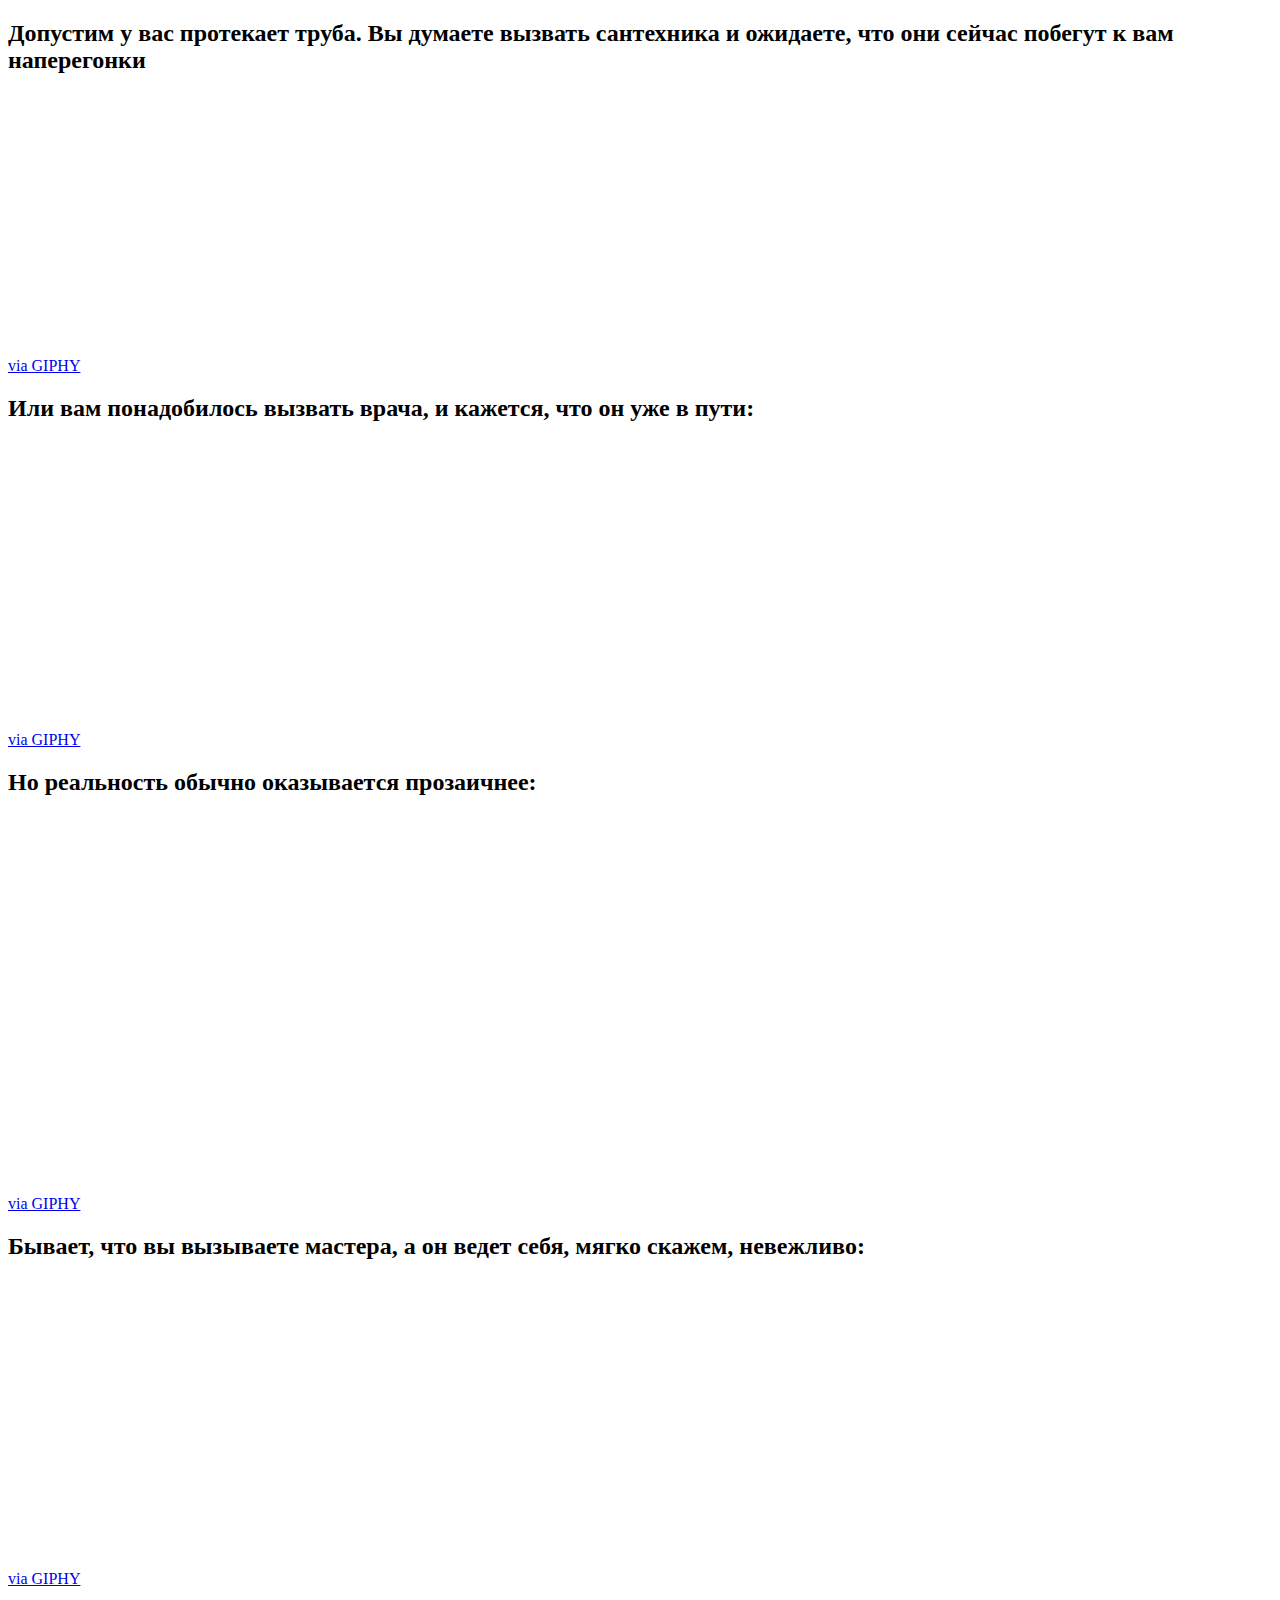
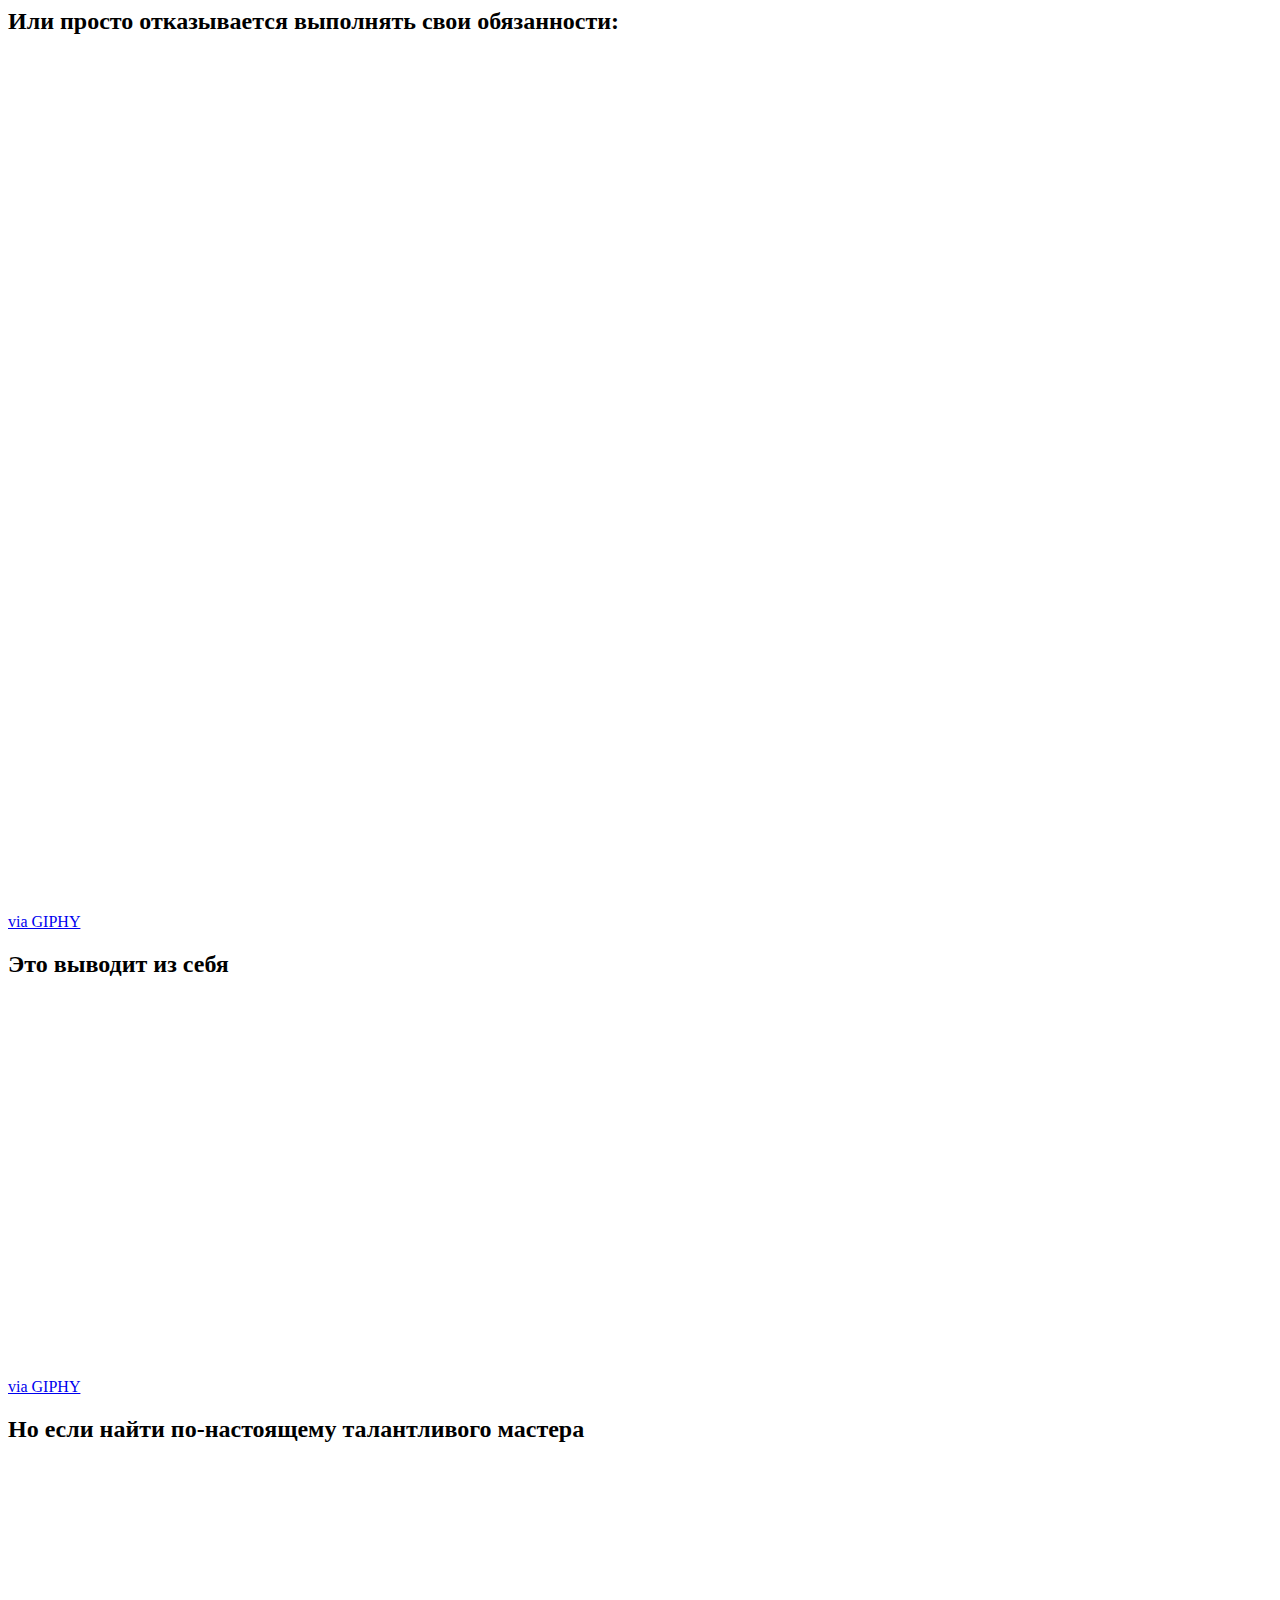
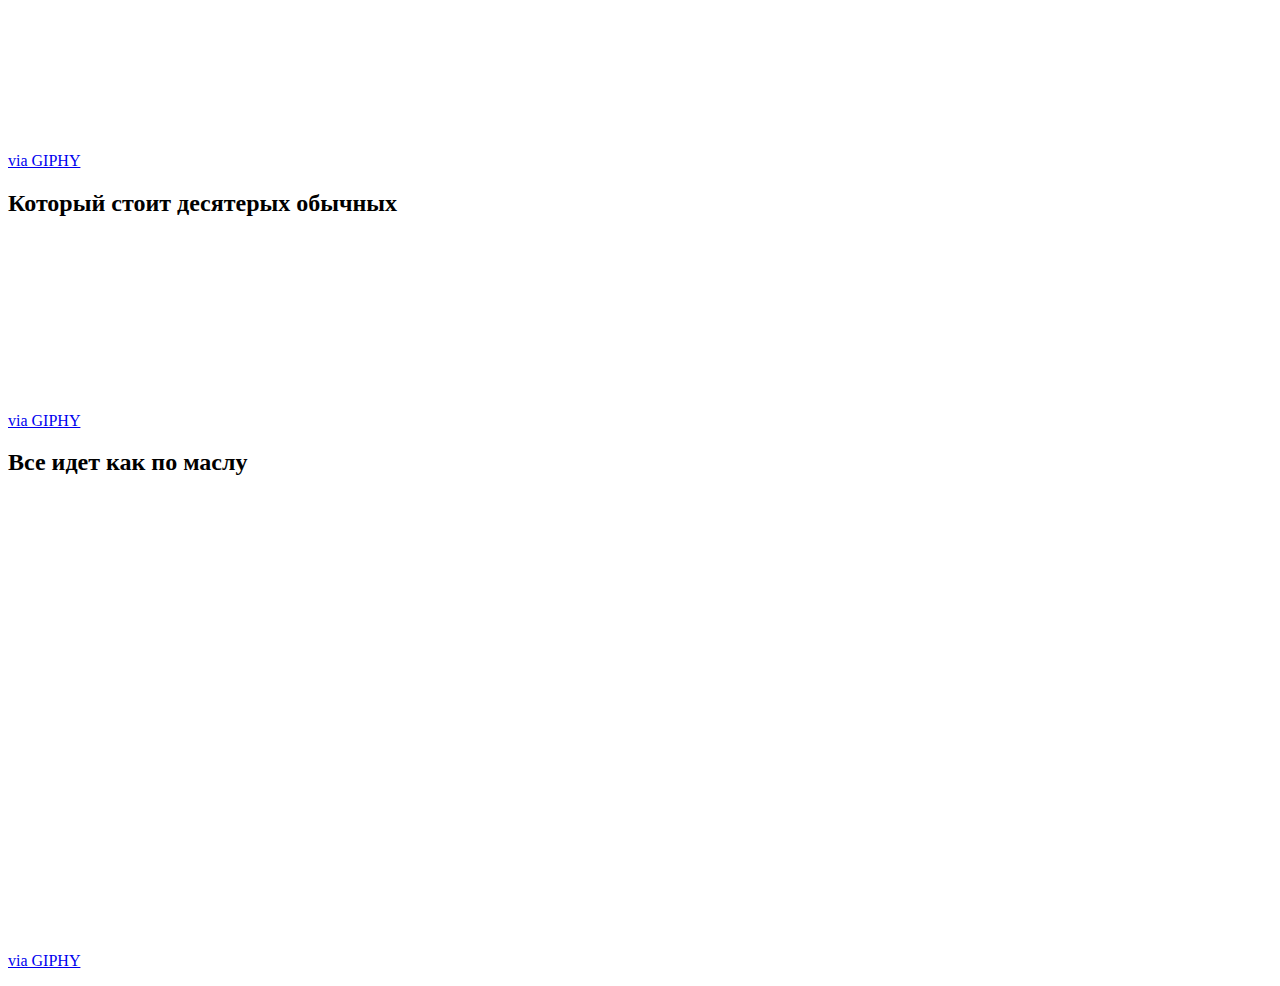
<file: index.html>
<!DOCTYPE html>
<html>
<head>
    <meta charset="UTF-8">
    <link href="mason.css" rel="stylesheet" type="text/css">

    <title>Гифанские</title>
</head>

<body>
<p><h2>Допустим у вас протекает труба. Вы думаете вызвать сантехника и ожидаете, что они сейчас побегут к вам наперегонки</h2></p>
<p><iframe src="//giphy.com/embed/11RVQtbXmdUk4E" width="480" height="243" frameBorder="0" class="giphy-embed" allowFullScreen></iframe><p><a href="http://giphy.com/gifs/running-penguin-excited-11RVQtbXmdUk4E">via GIPHY</a></p></p>

<p><h2>Или вам понадобилось вызвать врача, и кажется, что он уже в пути:</h2> </p>

<p><iframe src="//giphy.com/embed/e6bWuPBeDDAly" width="480" height="269" frameBorder="0" class="giphy-embed" allowFullScreen></iframe><p><a href="http://giphy.com/gifs/penguin-snow-e6bWuPBeDDAly">via GIPHY</a></p></p>
<p><h2>Но реальность обычно оказывается прозаичнее:</h2> </p>

<p><iframe src="//giphy.com/embed/TpkhbFd6ap0pq" width="480" height="360" frameBorder="0" class="giphy-embed" allowFullScreen></iframe><p><a href="http://giphy.com/gifs/awkward-penguin-fall-TpkhbFd6ap0pq">via GIPHY</a></p></p>

<p><h2>Бывает, что вы вызываете мастера, а он ведет себя, мягко скажем, невежливо:</h2></p>
<p>  <iframe src="//giphy.com/embed/G1Aoiacafu90s" width="480" height="270" frameBorder="0" class="giphy-embed" allowFullScreen></iframe><p><a href="http://giphy.com/gifs/G1Aoiacafu90s">via GIPHY</a></p></p>

<p><h2>Или просто отказывается выполнять свои обязанности:</h2> </p>
<p><iframe src="//giphy.com/embed/f4JmMjnMj5wSA" width="480" height="838" frameBorder="0" class="giphy-embed" allowFullScreen></iframe><p><a href="http://giphy.com/gifs/funny-fail-f4JmMjnMj5wSA">via GIPHY</a></p></p>

<p><h2>Это выводит из себя</h2> </p>

<p><iframe src="//giphy.com/embed/Eq49yQGJL835K" width="480" height="360" frameBorder="0" class="giphy-embed" allowFullScreen></iframe><p><a href="http://giphy.com/gifs/Eq49yQGJL835K">via GIPHY</a></p></p>
<p><h2>Но если найти по-настоящему талантливого мастера</h2></p>
</p>
<p><iframe src="//giphy.com/embed/AjIeI4QBHVUAw" width="480" height="269" frameBorder="0" class="giphy-embed" allowFullScreen></iframe><p><a href="http://giphy.com/gifs/AjIeI4QBHVUAw">via GIPHY</a></p></p>

<p><h2>Который стоит десятерых обычных </h2></p>
<p><iframe src="//giphy.com/embed/12RUhjJT2bF32g" width="480" height="155" frameBorder="0" class="giphy-embed" allowFullScreen></iframe><p><a href="http://giphy.com/gifs/horse-12RUhjJT2bF32g">via GIPHY</a></p></p>

<p><h2>Все идет как по маслу</h2></p>
<p><iframe src="//giphy.com/embed/YaZgr3Nj9DDI4" width="480" height="436" frameBorder="0" class="giphy-embed" allowFullScreen></iframe><p><a href="http://giphy.com/gifs/horse-YaZgr3Nj9DDI4">via GIPHY</a></p></p>
</body>
</html>
</file>
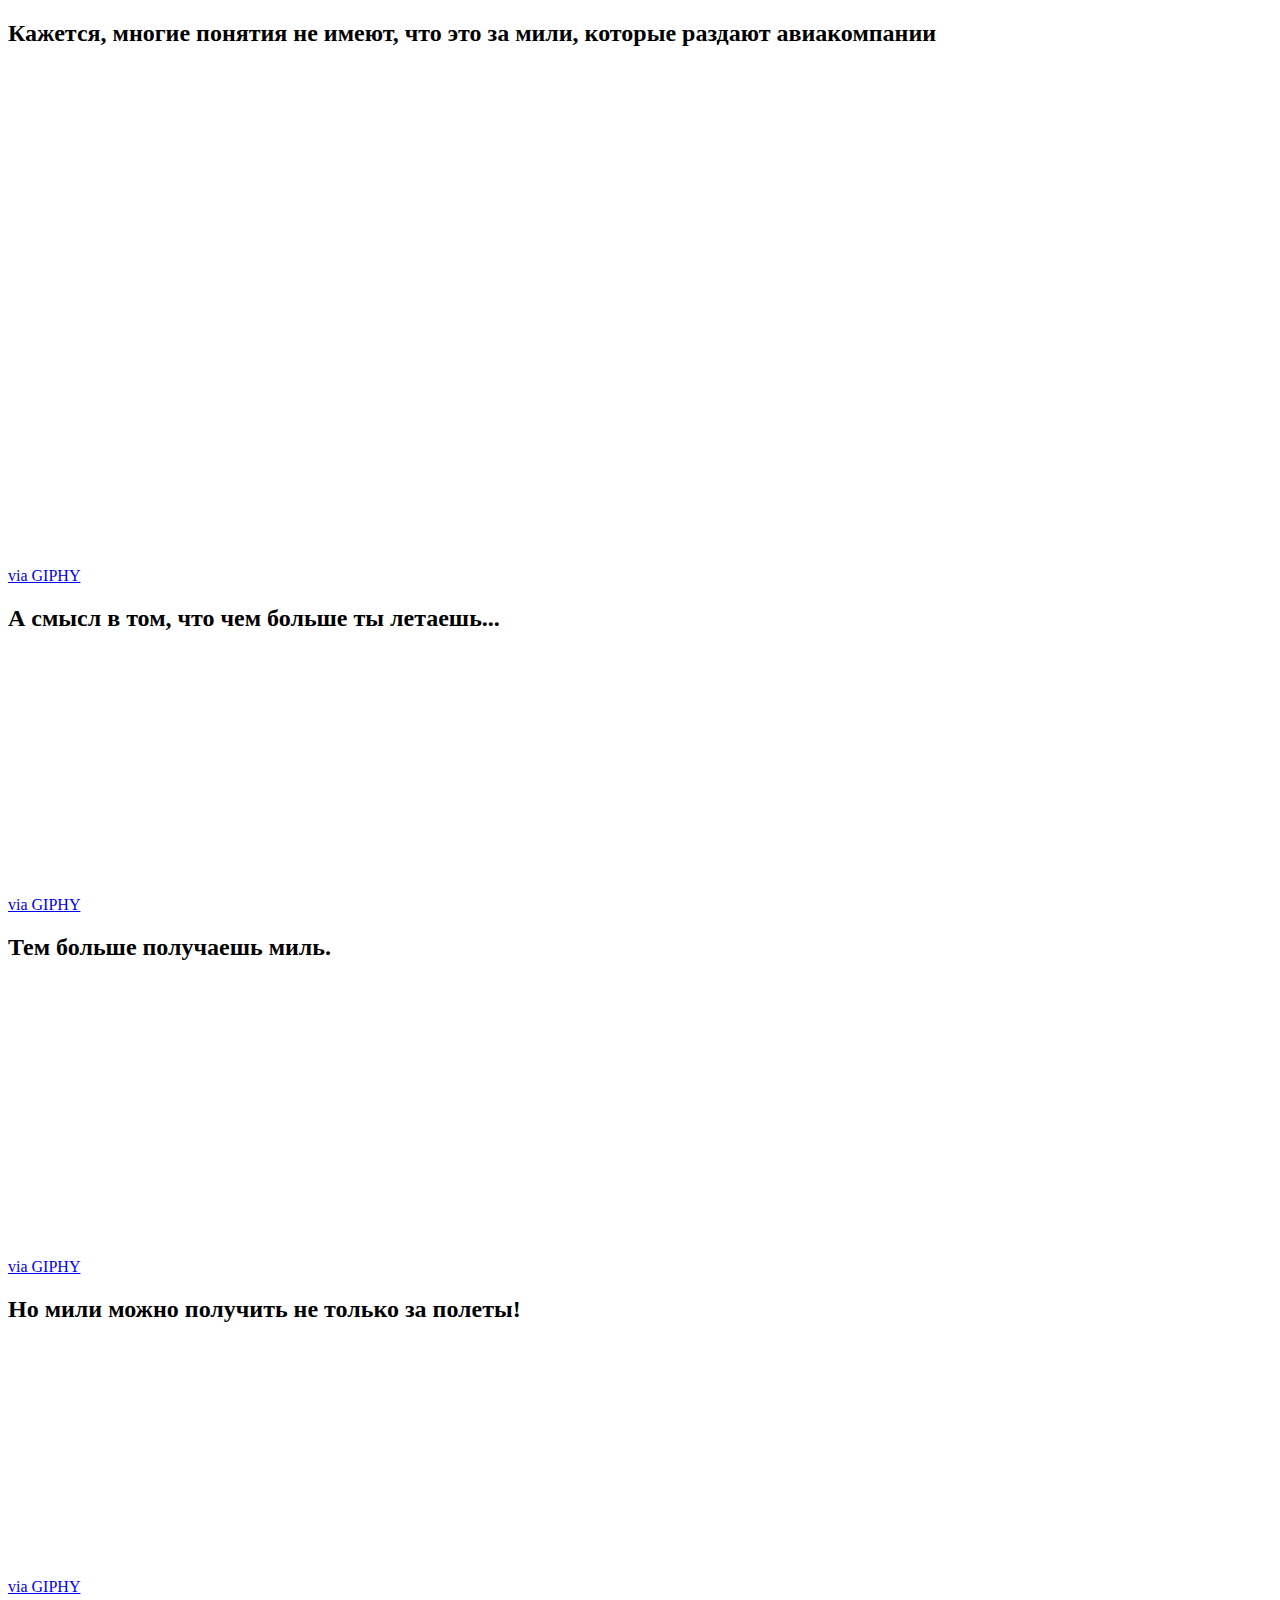
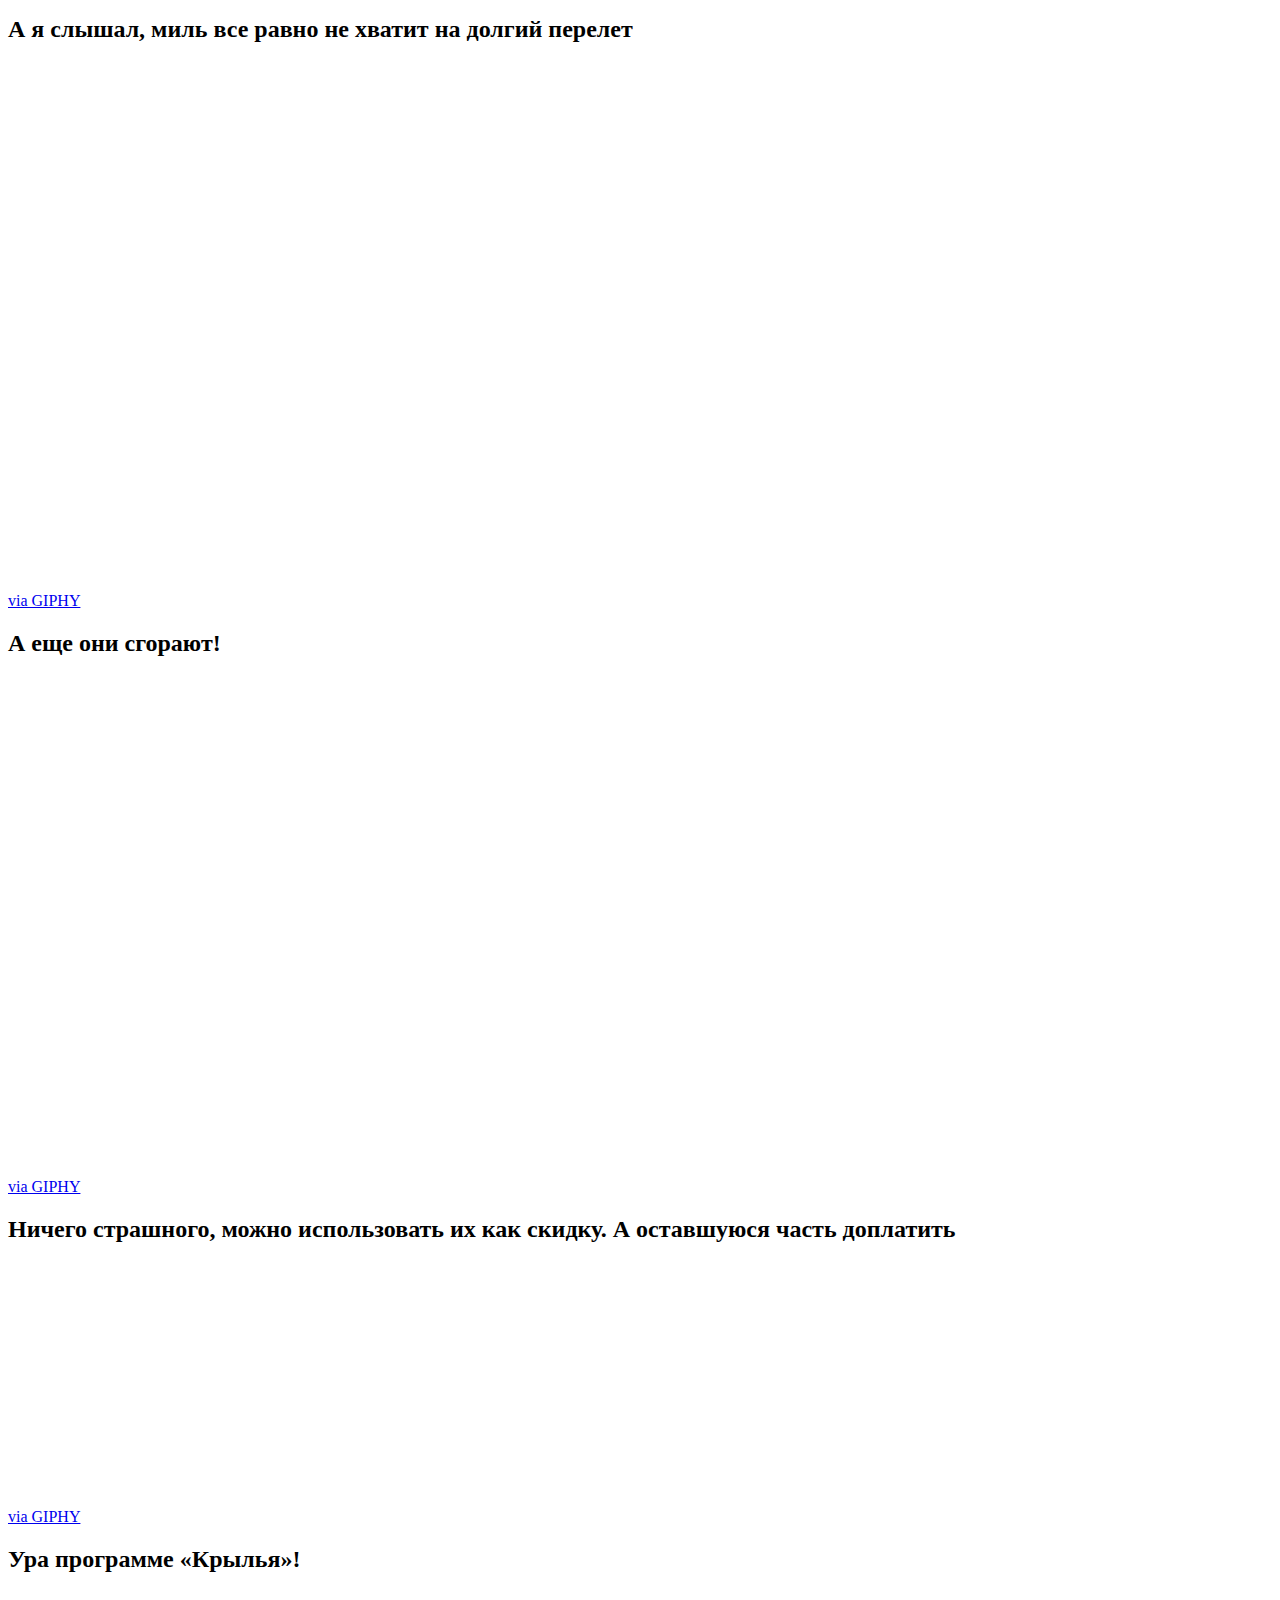
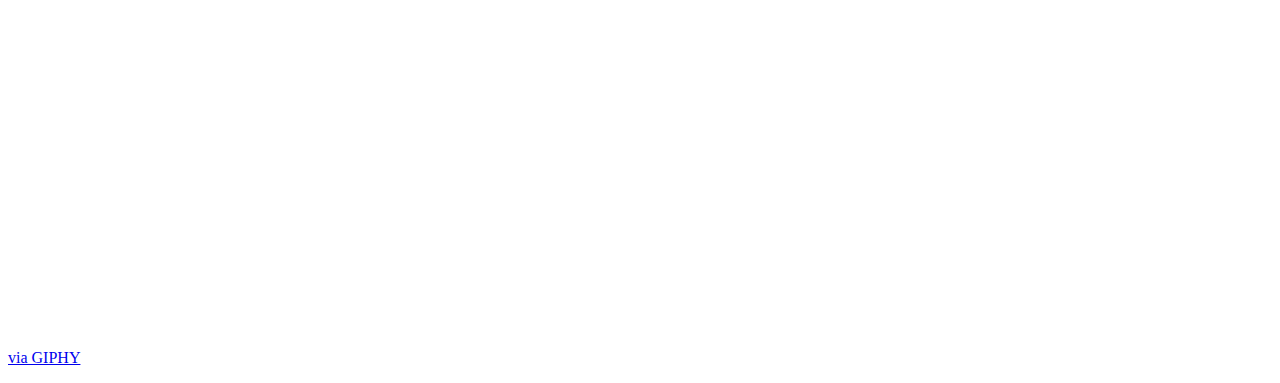
<file: birds.html>
<!DOCTYPE html>
<html>
   <head>
      <meta charset="UTF-8">
      <link href="mason.css" rel="stylesheet" type="text/css">
      <title>Уральские авиалинии</title>
   </head>
   <body>
      <p>
      <h2>Кажется, многие понятия не имеют, что это за мили, которые раздают авиакомпании</h2>
      </p>
      <p>
      <iframe src="//giphy.com/embed/W5YVAfSttCqre" width="480" height="480" frameBorder="0" class="giphy-embed" allowFullScreen></iframe><p><a href="http://giphy.com/gifs/W5YVAfSttCqre">via GIPHY</a></p>
      </p>
      <p>
      <h2>А смысл в том, что чем больше ты летаешь...</h2>
      </p>
      <p>
      <iframe src="//giphy.com/embed/ZFlzjoKMqCjEk" width="480" height="224" frameBorder="0" class="giphy-embed" allowFullScreen></iframe><p><a href="http://giphy.com/gifs/flying-motorcycle-parrot-ZFlzjoKMqCjEk">via GIPHY</a></p>
      </p>
      <p>
      <h2>Тем больше получаешь миль.</h2>
      </p>
      <p>
      <iframe src="//giphy.com/embed/9xjEqVaPdFLpe" width="480" height="258" frameBorder="0" class="giphy-embed" allowFullScreen></iframe><p><a href="http://giphy.com/gifs/cheezburger-parrot-pleasure-9xjEqVaPdFLpe">via GIPHY</a></p>
      </p>
      <p>
      <h2>Но мили можно получить не только за полеты!</h2>
      </p>
      <p>
      <iframe src="//giphy.com/embed/feqkVgjJpYtjy" width="480" height="215" frameBorder="0" class="giphy-embed" allowFullScreen></iframe><p><a href="http://giphy.com/gifs/eyes-shocked-bird-feqkVgjJpYtjy">via GIPHY</a></p>
      </p>
      <p>
      <h2>А я слышал, миль все равно не хватит на долгий перелет</h2>
      </p>
      <p><iframe src="//giphy.com/embed/dS9ljtPFyg4xO" width="480" height="509" frameBorder="0" class="giphy-embed" allowFullScreen></iframe><p><a href="http://giphy.com/gifs/birds-dS9ljtPFyg4xO">via GIPHY</a></p>
      </p>
      <p>
      <h2>А еще они сгорают! </h2>
      </p>
      <p><iframe src="//giphy.com/embed/Ku8N4DhbjTnQQ" width="480" height="481" frameBorder="0" class="giphy-embed" allowFullScreen></iframe><p><a href="http://giphy.com/gifs/Ku8N4DhbjTnQQ">via GIPHY</a></p>
      </p>
      <p>
      
      <p>
      <h2>Ничего страшного, можно использовать их как скидку. А оставшуюся часть доплатить</h2>
      </p>
      <p><iframe src="//giphy.com/embed/3fqXc6Z2HRgUE" width="480" height="225" frameBorder="0" class="giphy-embed" allowFullScreen></iframe><p><a href="http://giphy.com/gifs/cheezburger-bird-money-atm-3fqXc6Z2HRgUE">via GIPHY</a></p>
      </p>
      <p>
      <h2>Ура программе «Крылья»!</h2>
      </p>
      </p>
      <p><iframe src="//giphy.com/embed/B81XkL3dtnWTe" width="480" height="336" frameBorder="0" class="giphy-embed" allowFullScreen></iframe><p><a href="http://giphy.com/gifs/B81XkL3dtnWTe">via GIPHY</a></p>
      </p>
      
   </body>
</html>
</file>
<file: mason.css>
.grid-item {
    border: 1px solid #000;
    height: auto;
    width: 300px;
    margin-bottom: 30px
}

.grid {
    margin: 0 auto
}

.wrap {
    max-width: 636px;
    margin: 50px auto
}

.red {
    background: red
}

#grid-item1 {
    background: blue
}

#grid-item2 {
    background: red
}

#grid-item3 {
    background: #f0f
}

#grid-item4 {
    background: green
}
</file>
